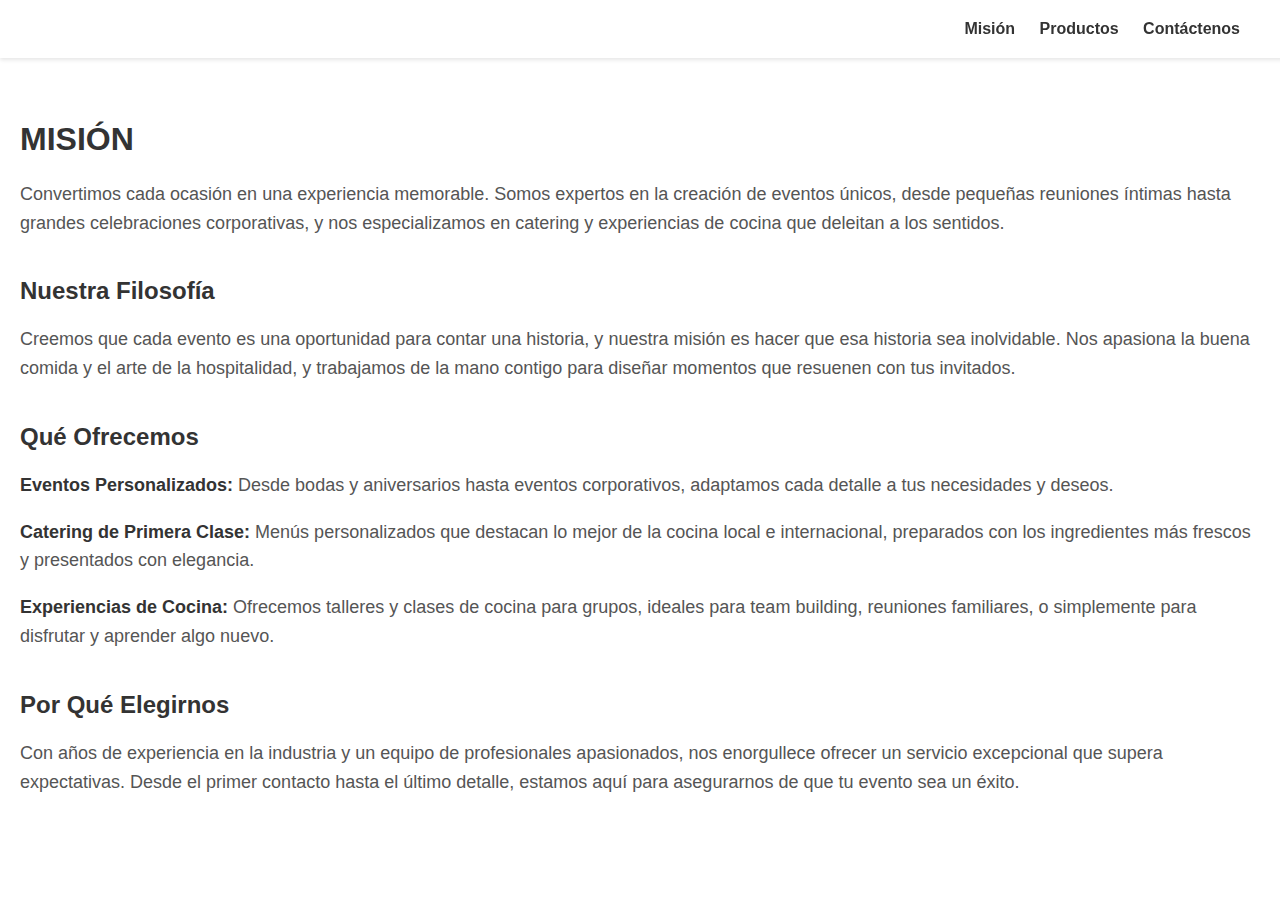
<file: index.html>
<!DOCTYPE html>
<html lang="es">
<head>
    <meta charset="UTF-8">
    <meta name="viewport" content="width=device-width, initial-scale=1.0">
    <title>Mision</title>
   <link rel="stylesheet" href="./css/styles.css">
</head>
<body>
<header>
        <nav>
            <ul>
                <li><a href="./index.html">Misión</a></li>
                <li><a href="./productos.html">Productos</a></li>
                <li><a id="last-element" href="./contactenos.html">Contáctenos</a></li>
            </ul>
        </nav>
    </header>
    <!-- Página de Misión -->
    <div id="mision" class="container">
        <section>
            <h1>MISIÓN</h1>
            <p>Convertimos cada ocasión en una experiencia memorable. Somos expertos en la creación de eventos únicos, desde pequeñas reuniones íntimas hasta grandes celebraciones corporativas, y nos especializamos en catering y experiencias de cocina que deleitan a los sentidos.</p>
        </section>

        <section>
            <h2>Nuestra Filosofía</h2>
            <p>Creemos que cada evento es una oportunidad para contar una historia, y nuestra misión es hacer que esa historia sea inolvidable. Nos apasiona la buena comida y el arte de la hospitalidad, y trabajamos de la mano contigo para diseñar momentos que resuenen con tus invitados.</p>
        </section>

        <section>
            <h2>Qué Ofrecemos</h2>
            <p><span class="highlight">Eventos Personalizados:</span> Desde bodas y aniversarios hasta eventos corporativos, adaptamos cada detalle a tus necesidades y deseos.</p>
            <p><span class="highlight">Catering de Primera Clase:</span> Menús personalizados que destacan lo mejor de la cocina local e internacional, preparados con los ingredientes más frescos y presentados con elegancia.</p>
            <p><span class="highlight">Experiencias de Cocina:</span> Ofrecemos talleres y clases de cocina para grupos, ideales para team building, reuniones familiares, o simplemente para disfrutar y aprender algo nuevo.</p>
        </section>

        <section>
            <h2>Por Qué Elegirnos</h2>
            <p>Con años de experiencia en la industria y un equipo de profesionales apasionados, nos enorgullece ofrecer un servicio excepcional que supera expectativas. Desde el primer contacto hasta el último detalle, estamos aquí para asegurarnos de que tu evento sea un éxito.</p>
        </section>
    </div>

</body>
</html>
</file>
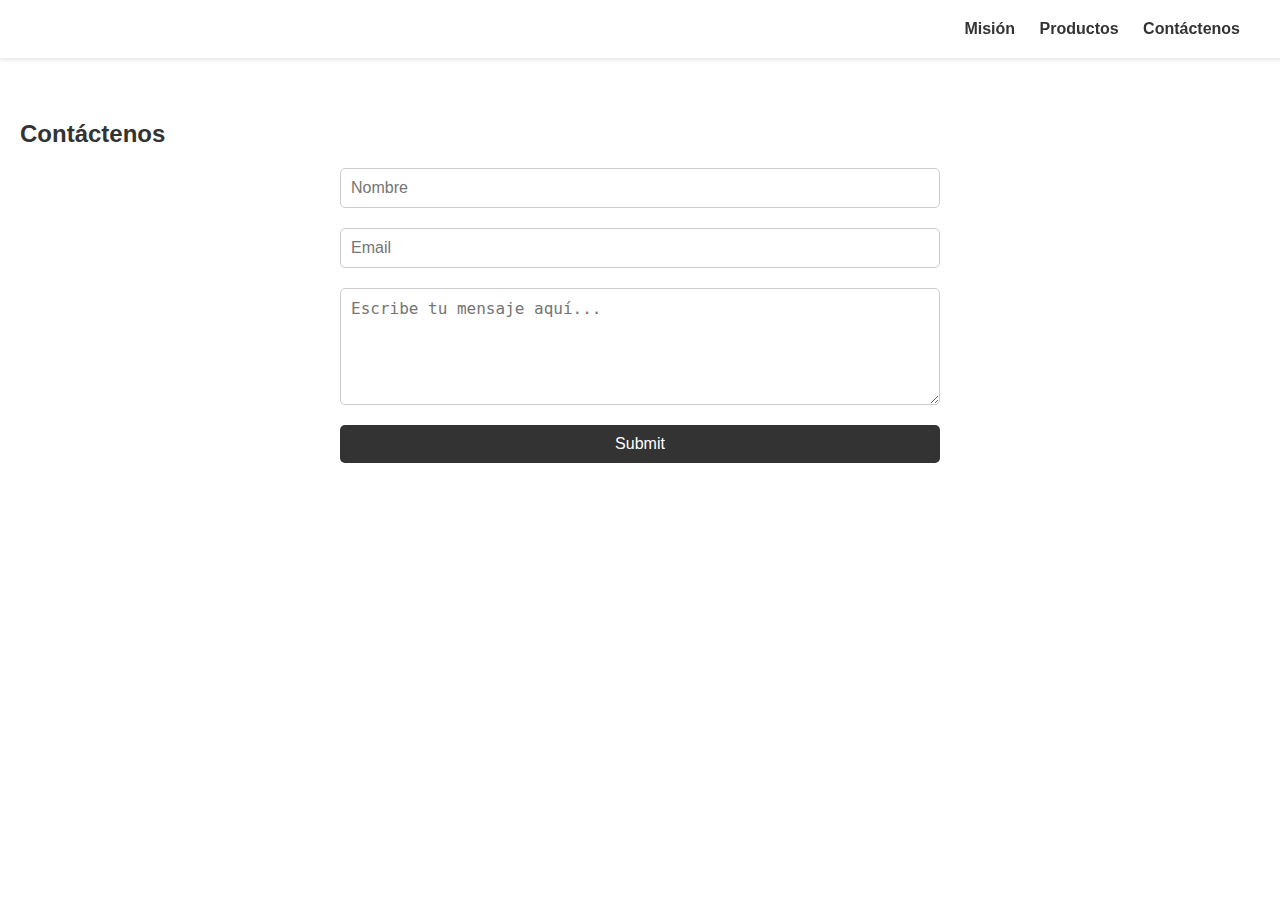
<file: contactenos.html>
<!DOCTYPE html>
<html lang="es">
<head>
    <meta charset="UTF-8">
    <meta name="viewport" content="width=device-width, initial-scale=1.0">
    <title>Contactenos</title>
   <link rel="stylesheet" href="./css/styles.css">
</head>
<body>
<header>
        <nav>
            <ul>
                <li><a href="./index.html">Misión</a></li>
                <li><a href="./productos.html">Productos</a></li>
                <li><a id="last-element" href="./contactenos.html">Contáctenos</a></li>
            </ul>
        </nav>
    </header>
    <!-- Página de Contáctenos -->
    <div id="contactenos" class="container">
        <section>
            <h2>Contáctenos</h2>
            <form class="contact-form">
                <input type="text" name="name" placeholder="Nombre" required>
                <input type="email" name="email" placeholder="Email" required>
                <textarea name="message" rows="5" placeholder="Escribe tu mensaje aquí..." required></textarea>
                <button type="submit">Submit</button>
            </form>
        </section>
    </div>

</body>
</html>
</file>
<file: css/styles.css>
body {
            font-family: Arial, sans-serif;
            background-color: #fff;
            margin: 0;
            padding: 0;
        }
        header {
            background-color: #fff;
            padding: 20px;
            position: fixed;
            width: 100%;
            top: 0;
            box-shadow: 0 2px 4px rgba(0, 0, 0, 0.1);
            z-index: 1000;
        }
        nav {
            float: right;
        }
        nav ul {
            list-style-type: none;
            margin: 0;
            padding: 0;
        }
        nav ul li {
            display: inline;
            margin-left: 20px;
        }
        nav ul li a {
            text-decoration: none;
            color: #333;
            font-weight: bold;
        }
        .container {
            padding: 100px 20px 20px;
        }
        h1, h2 {
            color: #333;
        }
        p {
            font-size: 18px;
            line-height: 1.6;
            color: #555;
        }
        section {
            margin-bottom: 40px;
        }
        .highlight {
            font-weight: bold;
            color: #333;
        }
        img, video {
            width: 50%;
            margin-top: 20px;
        }
        .contact-form {
            display: flex;
            flex-direction: column;
            max-width: 600px;
            margin: 0 auto;
        }
        .contact-form input,
        .contact-form textarea {
            padding: 10px;
            margin-bottom: 20px;
            font-size: 16px;
            border: 1px solid #ccc;
            border-radius: 5px;
            width: 100%;
            box-sizing: border-box;
        }
        .contact-form button {
            background-color: #333;
            color: white;
            padding: 10px;
            font-size: 16px;
            border: none;
            border-radius: 5px;
            cursor: pointer;
        }
        #last-element {
            padding-right: 60px;

        }
</file>
